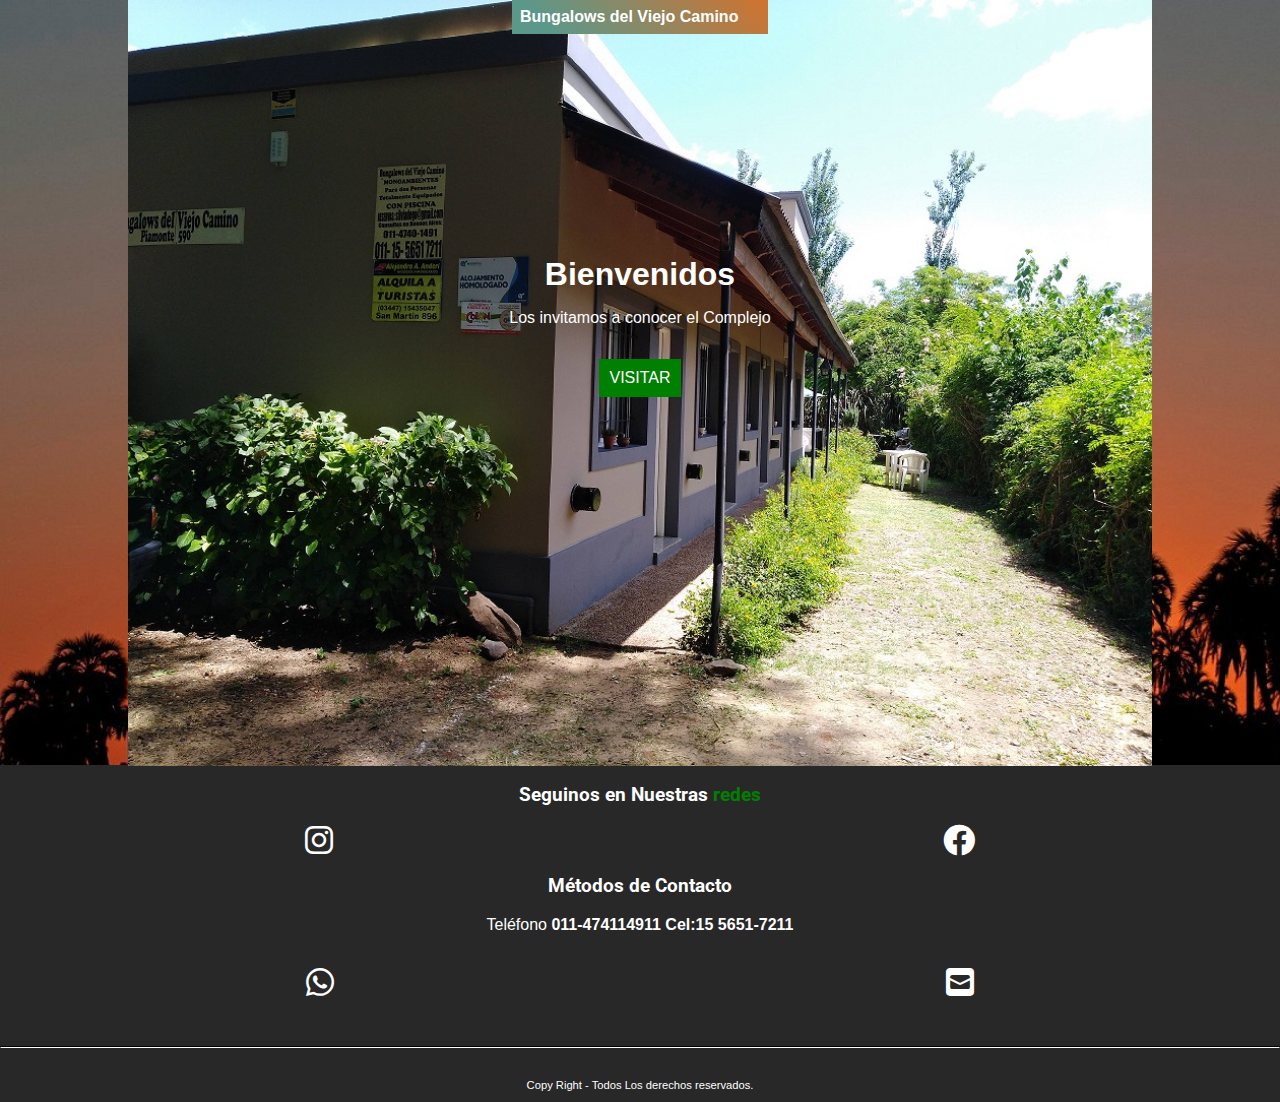
<file: Desktop/Con Sass/index.html>
<!DOCTYPE html>
<html lang="es">
<head>
	<link rel="preconnect" href="https://fonts.googleapis.com">
	<link rel="preconnect" href="https://fonts.gstatic.com" crossorigin>
	<link href="https://fonts.googleapis.com/css2?family=Roboto&display=swap" rel="stylesheet">
	<meta charset="UTF-8">
	<meta http-equiv="X-UA-Compatible" content="IE=edge">
	<meta name="viewport" content="width=device-width, initial-scale=1.0">
	<title>Bungalows Del Viejo Camino</title>	
	<link rel="icon" href="./imagenes/icono.ico"> 
	<link rel="stylesheet" href="https://cdnjs.cloudflare.com/ajax/libs/font-awesome/6.0.0-beta3/css/all.min.css">
	<link rel="stylesheet" href="estilos/base.css">
	<link rel="stylesheet" href="estilos/main.css">
	
</head>

<body>
    <header class="header">        
        <div class="header__container--logo">   
            <h1 class="header__logo" id="logo">Bungalows del Viejo Camino </h1>      
            <a href="#" id="menu-toggle" onclick='toggle_menu(); return false;'></a>
		</div>
       
        <nav class="header__nav navegacion">
            <ul class="header__list menu">
                <li class="header__item"><a class="header__link" href="#">Inicio</a></li>
                <li class="header__item"><a class="header__link" href="./vistas/bungalows.html">Bungalows</a></li>
                <li class="header__item"><a class="header__link" href="./vistas/servicios.html">Servicios</a></li>
                <li class="header__item"><a class="header__link" href="./vistas/atractivos.html">Atractivos</a></li>
                <li class="header__item"><a class="header__link" href="./vistas/ubicacion.html">Ubicación</a></li>
                <li class="header__item"><a class="header__link" href="./vistas/contacto.html">Contacto</a></li>
            </ul>  
        </nav>    
    </header>
	<main class="main">
		
		<section class="hero__section">
			<div class="hero__container">
				<div class="hero__container--texto">
					<h2 class="hero__title">Bienvenidos</h2>
					<p class="hero__texto">Los invitamos a conocer el Complejo</p>   
					<a class="hero__link" href="./vistas/bungalows.html">VISITAR</a>
				</div>
				<img class="hero__img" src="./imgs/1frenteA.jpg" alt="Bungalows Del Viejo Camino">
			</div>
		</section>
	</main>
     	
	 <footer class="footer">  
		<div class="footer__container">
			<div class="footer__redes redes">                          
				<h3 class="footer__redes--title">Seguinos en Nuestras <span>redes</span> </h3>
				<ul class="footer__list menu__footer">            
					<li class="footer__item"><a class="footer__link" href="https://www.instagram.com/monoambientesdelviejocamino/" target="_blanc"><i class="fab fa-instagram"></i> </a></li>
					<li class="footer__item"><a class="footer__link" href="https://www.facebook.com/bungalowsdelviejocamino" target="_blanc"><i class="fab fa-facebook"></i></a></li>            
				</ul>
			</div>             

			<div class="footer__contacto contacto">
				<h3 class="footer__contacto--title">Métodos de Contacto</h3>
				<p class="footer__contacto--telefono">Teléfono <b>011-474114911 Cel:15 5651-7211</b> </p> 
				<ul class="footer__contacto--redes">
					<li class="footer__contacto--item"><a class="footer__contacto--link" href="https://wa.me/5491156517211" target="_blanc"><i class="fab fa-whatsapp"></i></a></li>
					<li class="footer__contacto--item"><a class="footer__contacto--link" href="mailto:silviadego@gmail.com"><i class="fa-solid fa-square-envelope"></i></a></li>
				</ul>
			</div> 
		</div>

		<div class="borde"></div> 

		<div class="pie">
			<p>Copy Right - Todos Los derechos reservados.</p>
		</div>           
	</footer>
	<script>
        function toggle_menu() {
            document.querySelector('body').classList.toggle('menu_abierto')
        }
    </script>
</body>
</html>
</file>
<file: Desktop/Con Sass/estilos/base.css>
body {
	background-image: url(../imagenes/parque-nacional-el-palmar.jpg);	
	background-repeat: no-repeat;
	background-size: cover;
	background-attachment: fixed;
	font-family: 'Lucida Sans', 'Lucida Sans Regular', 'Lucida Grande', 'Lucida Sans Unicode', Geneva, Verdana, sans-serif;
	
}



/*.header {
	background: rgb(92,152,138);
    background: linear-gradient(47deg, rgba(92,152,138,1) 15%, rgba(207,115,48,1) 98%);
}

.header__container--logo {
    background: rgb(92,152,138);
    background: linear-gradient(47deg, rgba(92,152,138,1) 15%, rgba(207,115,48,1) 98%);
    color: white;
    padding: 1em;
    font-size: .5em;
    display: flex;
    position: fixed;
    z-index: 1000000;
    top: 0;
    left: 0;
    right: 0;
	

}

.header__logo {
    margin: 0;
    flex: 1;
    text-align: center;
    height: 37px;
    width: 28px;

}

.header__nav {
    position: fixed;
    
    background: rgba( 0,0,0, .8);
    top: 0;
    bottom: 0;
    left: -100vw;
    width: 100%;
    transition: 0.7s;
    z-index: 2;
}

.header__list{
    list-style: none;
    padding: 0;
    width: 80%;
    margin: 6em auto;
	background: #FFF;
}

.header__link {
    display: block;
    padding: .75em 1em;
    border-bottom: 1px solid #AAA;
    color: #CFAD87;
    text-decoration: none;
}

.header__link:link {
    text-decoration: none;
}

.header__item:last-child a {
    border: none;
}


#menu-toggle {
    display: block;
    width: 20px;
    height: 20px;
    background: url(../imagenes/abrir-menu.png) no-repeat;
    background-size: contain;
    margin-top: 2px;
}


.menu_abierto nav {
    left: 0;
}

.menu_abierto #menu-toggle {
    background-image: url(../imagenes/cerrar-menu.png);
    width: 20px;
    height: 20px;
    background-size: contain;
    margin-top: 2px;
}
*/


.main {
	width: 100%;
	background-color: antiquewhite;
	margin-top: 3.4em;
	

}


.hero__section {
	width: 100%;
	height: 100%;
	position: relative;
		
}

.hero__container {
	
}

.hero__container--texto {
	position: absolute;
	top: 0;
	color: #FFF;
	width: 100%;
	text-align: center;
	margin-top: 25%;;
	
}


.hero__title {
	font-size: 2em;
	color: #FFF;
	display: block;
}

.hero__texto {
	font-size: 1em;
	padding-top: 1em;
	display: block;
}

.hero__img {
	width: 100%;
	margin-bottom: -5px;
}

.hero__link {
	text-decoration: none;
	padding: 10px;
	background: green;
	color: #FFF;
	display: inline-block;
	margin-top: 2em;
}



.borde{
	border: 1px solid black;
}


/* BUNGALOWS */

.bungalows {
	width: 100%;
	
}

.bungalows__title {
	font-size: 1em;
	padding: 10px;
	text-align: center;
}

.bungalows__container {
	width: 100%;
	display: inline-block;
}

.bungalows__articulo {
	width: 100%;
	display: inline-block;
	
	
}

.bungalows__articulo--img{
	width: 100%;
	height: 200px;
	border: 3px solid black;
	padding: .2em;
	
	
}

.bungalows__articulo--title {
	text-align: center;
	padding: 10px 0 10px 0;
	
}

.bungalows__articulo--texto {
	padding: 10px;
	text-align: center;
	
}

.bungalows__articulo--link {
	
}

.borde {
	border-bottom: 1px solid #000;
	display: inline-block;
	width: 100%;
	margin: 1em 0 1em 0;
}

.bungalows__warning {
	padding: 0 .5em .5em .5em;
}

/* Servicios */

.servicios {
}

.servicios__title {
	text-align: center;
	background: #3A3A3A;
	padding: .7em 0 .7em 0;
	color: #FFF;
}

.servicios__img--header{
	width: 100%;
	
}

.servicios__presentacion {
	background: url(../imagenes/molinoForclaz.jpg);
	background-attachment: fixed;
	padding: 1em 0 1em 0;
	margin-top: -4px;
	width: 100%;
}

.servicios__subtitle {
	text-align: center;
	color: #FFF;
	padding-bottom: 1em;
}

.servicios__texto {
	color: #FFF;
	line-height: 1.5em;
	padding: 0 1em 0 1em;
}

.servicios__lista {
	
}

.servicios__list--ul {
	padding: 1em 0 1em 1em;
	width: 100%;
	
}

.servicios__list {
	list-style: none;
}

.servicios__item {
	line-height: 1.7em;
}

.fa-solid {
	color: green;
	padding-right: .5em;
}

.servicios__img {
	
}

.servicios__imagen {
	width: 100%;
	height: auto;
}




/* Atractivos */
.atractivos{
    color: cornsilk;
	width: 100%;
	display: inline-block;
}

.atractivos__header {
	background: #3A3A3A;
	padding: 1em 0 1em 0;
	text-align: center;
}

.atractivos__titulo {
	padding-bottom: .5em;
}

.atractivos__contenedor {
	width: 100%;
}

.atractivos__fotos {
	width: 100%;
	position: relative;
	
}

.atractivos__subtitle {
	position: absolute;
    top: 50%;
    left: 50%;
    transform: translate(-50%, -50%);
}

.atractivos__img {
	width: 100%;
	height: 300px;
}

.atractivos__mapa {
	width: 100%;
}

.atractivos__iframe {
	width: 100%;
	height: 250px;
}




/*  UBICACION */

.ubicacion_{
	text-align: center;
	
}
.ubicacion__title{

	background-color: #3A3A3A;
	height:3em;
	text-align: center;
	justify-content: center;
	align-items: center;
	display: flex;
	
	color: #FFF;
}


.colum__der h3{
	text-align: center;
	margin-bottom: 2em;
}
.coordenadas{
	text-align: center;
	margin-top: 5em;
}




.ubicacion__iframe{

		width: 100%;
	}

	
.ubicacion__ubicacion{
	
	padding: 2em;
	text-align: center;
	background-image: url(../imagenes/IslaCaridad.jpg);
	background-position: bottom;
	background-attachment: fixed;
	font-weight: 800;
	color: #FFF;
	}
	
	


/* CONTACTO */

.bienvenidos{
    background-color: #3A3A3A;
    color: aliceblue;
    padding: 20px 20px;
	
    
  }
.formulario {
	
}

.formulario__contenedor {
	width: 100%;
	padding: .5em;
}

.fomulario__div {
	width: 100%;
}

.formulario__label  {
	width: 100%;
	display: inline-block;
	margin: .5em 0 .5em 0;
	
}

.formulario__casilleros, .formulario__mensaje {
	width: 100%;
	padding: .7em;
}

.formulario__mensaje {
	height: 200px;
}

.fomulario__buttons {
	
}

.formulario__submit, .formulario__reset {
	background: green;
	padding: .5em 1em .5em 1em;
	width: 49%;
	border: none;
	margin: 1em 0 1em 0;
	color: #FFF;
}

.footer {
	background-color: #282828;
	width: 100%;
}


.footer__redes--title, .footer__contacto--title{
	padding: 1em;
	color: #FFF;
	font-family: 'Roboto', sans-serif;
	text-align: center;
}

.footer__redes--title span {
	color: green;
}

.footer__container div ul {
	display: flex;
	justify-content: space-around;
	flex-wrap: wrap;
}

.footer__container div ul li {
	list-style: none;
}

.footer__container div ul li a {
	text-decoration: none;
}

.footer__container div ul li a i {
	color: #FFF;
	font-size: 2em;
}
       
.footer__container .contacto {
	text-align: center;
}

.footer__container .contacto  p{
	color: #FFF;
}


.footer__container .contacto  a i{
	font-size: 2em;
	color: #FFF;
	padding: 1em;
}

.borde {
	display: inline-block;
	padding-bottom: 1em 0 1em 0;
	border-bottom: 1px solid #FFF;
	width: 100%;
}

.pie p{
	color: #FFF;
	padding: 1em;
	text-align: center;
	font-size: .7em;
}



	header {
		grid-area: header;
	}
	
	main {
		grid-area: main;
	}
	
	footer {
		grid-area: footer;
	}
	
	



/* MEDIA QUERIES */



@media only screen and (min-width: 375px) {
	display: grid;
		grid-template-areas: 
			'header '
			'main'
			'main'
			'footer';
		grid-template-columns: 1fr;
		grid-template-rows: auto;
	}
	
	header {
		grid-area: header;
	}
	
	main {
		grid-area: main;
	}
	
	footer {
		grid-area: footer;
	}
	
	
	

		/*ubicacion*/



}



@media only screen and (min-width: 480px) {
		display: grid;
		grid-template-areas: 
			'header header'
			'main main'
			'main main'
			'footer footer';
		grid-template-columns: 1fr auto;
		grid-template-rows: auto;
	}
	
	header {
		grid-area: header;
	}
	
	main {
		grid-area: main;
	}
	
	footer {
		grid-area: footer;
	}
	
	
	
	
	
	/* CONTACTO */

	.bienvenidos{
		background-color: #3A3A3A;
		color: aliceblue;
		padding: 20px 20px;

	  }

	.

	

}

@media only screen and (min-width: 576px) {
    	display: grid;
		grid-template-areas: 
			'header  '
			'mai'
			'mai'
			'footer ';
		grid-template-columns: 1fr 1fr;
		grid-template-rows: auto;
	}
	
	header {
		grid-area: header;
	}
	
	main {
		grid-area: main;
	}
	
	footer {
		grid-area: footer;
	}
	
	
	
	

}





@media only screen and (min-width: 768px) {
	.contenedor-grid {
		display: grid;
		grid-template-areas: 
			'header header '
			'main main'
			'main main'
			'footer footer';
		grid-template-columns: 1fr 1fr;
		grid-template-rows: auto;
	}
	
	header {
		grid-area: header;
	}
	
	main {
		grid-area: main;
	}
	
	footer {
		grid-area: footer;
	}
	
	
	.atractivos__contenedor {
		display: flex;
		justify-content: flex-start;
		flex-wrap: wrap;
		width: 100%;
	}
	
	
	
}

@media only screen and (min-width: 991px) {
	.contenedor-grid {
		display: grid;
		grid-template-areas: 
			'header header header '
			'main main main'
			'main main main'
			'footer footer footer';
		grid-template-columns: 1fr 1fr 1fr;
		grid-template-rows: auto;
	}
	
	header {
		grid-area: .header;
	}
	
	main {
		grid-area: main;
	}
	
	
	footer {
		grid-area: footer;
	}
	
	
	.main {
		margin: 0;
	}
	
	#menu-toggle {
		display: none;
	}
	
	.header {
		display: flex;
		justify-content: space-between;
		width: 100%;
		align-items: center;
	}
	
	.header__nav, .header__container--logo {
		position: static;
	}
	
	.header__container--logo {
		margin: auto;
        padding: 15px 0px 0px 20px;
        box-shadow: none;
        display: block;
		background: none;
		width: 20%;
	}
	
	.header__logo {
		width: 100%;
        display: inline-block;
        vertical-align: middle;
	}
	
	.header__nav {
		width: 70%;
        display: inline-block;
        vertical-align: middle;
        background: none;
	}
	
	.header__list {
		margin: 0;
		background: none;
	}
	
	.header__item {
		list-style: none;
    	display: inline-block;
		padding: 0;
	}
	
	.header__link {
		display: block;
        text-decoration: none;
        text-align: center;
        font-weight: bold;
        letter-spacing: 1px;
        color: #FFF;
        font-family: 'Libre Baskerville';
        text-transform: uppercase;
        border-bottom: none;
		padding: 0;
		margin-left: 15px;
	}

	

	
	.main {
		width: 80%;
		margin: auto;
	}
		
	.servicios {
/*		width: 100%;*/
	}
	
	.servicios__img--header {
		width: 100%;
	}
	
	.servicios__lista {
		display: flex;
		justify-content: space-between;
		flex-wrap: wrap;
	}
	
	.servicios__list--ul {
		width: 40%;
	}
	
	.servicios__list {
	}
	
	.servicios__img {
		width: 59%;
		height: auto;
	}
	
	
	
	.servicios__imagen {
		width: 100%;
		height: 100%;
	}
	
	
		/*ATRACTIVOS */
	
	
	
	.atractivos__contenedor {
		display: flex;
		justify-content: flex-start;
		flex-wrap: wrap;
		width: 100%;
	}
	
	.atractivos__fotos {
		margin: 10px;
		width: 30%;
	}
	
	.atractivos__img {
		width: 100%;
	}
	
	.atractivos__mapa {
		width: 100%;
	}

	.atractivos__iframe {
		width: 100%;
		height: 250px;
	}
	
	

	.formulario {
		display: flex;
		justify-content: space-between;
	}
	
	.formulario__contenedor {
		width: 55%;
	}
	
	.formulario__ubicacion {
		width: 40%;
	}
	
	
	


	.bungalows__container {
		display: flex;
		justify-content: space-around;
		flex-wrap: wrap;
	}
	
	.bungalows__articulo {
		width: 30%;
	}
	


}



@media only screen and (min-width: 1200px) {
	.contenedor-grid {
		display: grid;
		grid-template-areas: 
			'header header header'
			'main main main'
			'main main main'
			'footer footer footer';
		grid-template-columns: 1fr 1fr 1fr;
		grid-template-rows: auto;
	}
	
	header {
		grid-area: .header;
	}
	
	main {
		grid-area: main;
	}
	
	footer {
		grid-area: footer;
	}
	

	
}
	

@media only screen and (min-width: 1440px) {

	
	
    
}




@media only screen and (max-width: 1200px) {
	
    
/* ESTO ES PARA TRABAJAR PARA MONITORES SUPER GRANDES*/

}
</file>
<file: Desktop/Con Sass/estilos/main.css>
* {
  margin: 0;
  padding: 0;
  -webkit-box-sizing: border-box;
          box-sizing: border-box;
}

.header {
  background: #5c988a;
  background: linear-gradient(47deg, #5c988a 15%, #cf7330 98%);
}

.header__container--logo {
  background: #5c988a;
  background: linear-gradient(47deg, #5c988a 15%, #cf7330 98%);
  color: white;
  padding: 1em;
  font-size: .5em;
  display: -webkit-box;
  display: -ms-flexbox;
  display: flex;
  position: fixed;
  z-index: 1000000;
  top: 0;
  left: 0;
  right: 0;
}

.header__nav {
  position: fixed;
  background: rgba(0, 0, 0, 0.8);
  top: 0;
  bottom: 0;
  left: -100vw;
  width: 100%;
  -webkit-transition: 0.7s;
  transition: 0.7s;
  z-index: 2;
}

.header__nav .header__list {
  list-style: none;
  padding: 0;
  width: 80%;
  margin: 6em auto;
  background: #FFF;
}

.header__nav .header__link {
  display: block;
  padding: .75em 1em;
  border-bottom: 1px solid #AAA;
  color: #CFAD87;
  text-decoration: none;
}

.header__nav .header__link {
  display: block;
  padding: .75em 1em;
  border-bottom: 1px solid #AAA;
  color: #CFAD87;
  text-decoration: none;
}

.header__nav .header__link:link {
  text-decoration: none;
}

.footer {
  background-color: #282828;
  width: 100%;
}

.footer .footer__redes--title, .footer .footer__contacto--title {
  padding: 1em;
  color: #FFF;
  font-family: 'Roboto', sans-serif;
  text-align: center;
}

.footer__redes--title, .footer__contacto--title {
  padding: 1em;
  color: #FFF;
  font-family: 'Roboto', sans-serif;
  text-align: center;
}

.footer__redes--title span {
  color: green;
}

.footer__redes--title span .footer__container div ul {
  display: -webkit-box;
  display: -ms-flexbox;
  display: flex;
  -ms-flex-pack: distribute;
      justify-content: space-around;
  -ms-flex-wrap: wrap;
      flex-wrap: wrap;
}

.footer__redes--title span .footer__container div ul li {
  list-style: none;
}

.footer__redes--title span .footer__container div ul li a {
  text-decoration: none;
}

.footer__redes--title span .footer__container div ul li a i {
  color: #FFF;
  font-size: 2em;
}

.footer__container .contacto {
  text-align: center;
}

.footer__container .contacto a i {
  font-size: 2em;
  color: #FFF;
  padding: 1em;
}

.borde {
  display: inline-block;
  padding-bottom: 1em 0 1em 0;
  border-bottom: 1px solid #FFF;
  width: 100%;
}

.pie p {
  color: #FFF;
  padding: 1em;
  text-align: center;
  font-size: .7em;
}

header {
  grid-area: header;
}

main {
  grid-area: main;
}

footer {
  grid-area: footer;
}
/*# sourceMappingURL=main.css.map */
</file>
